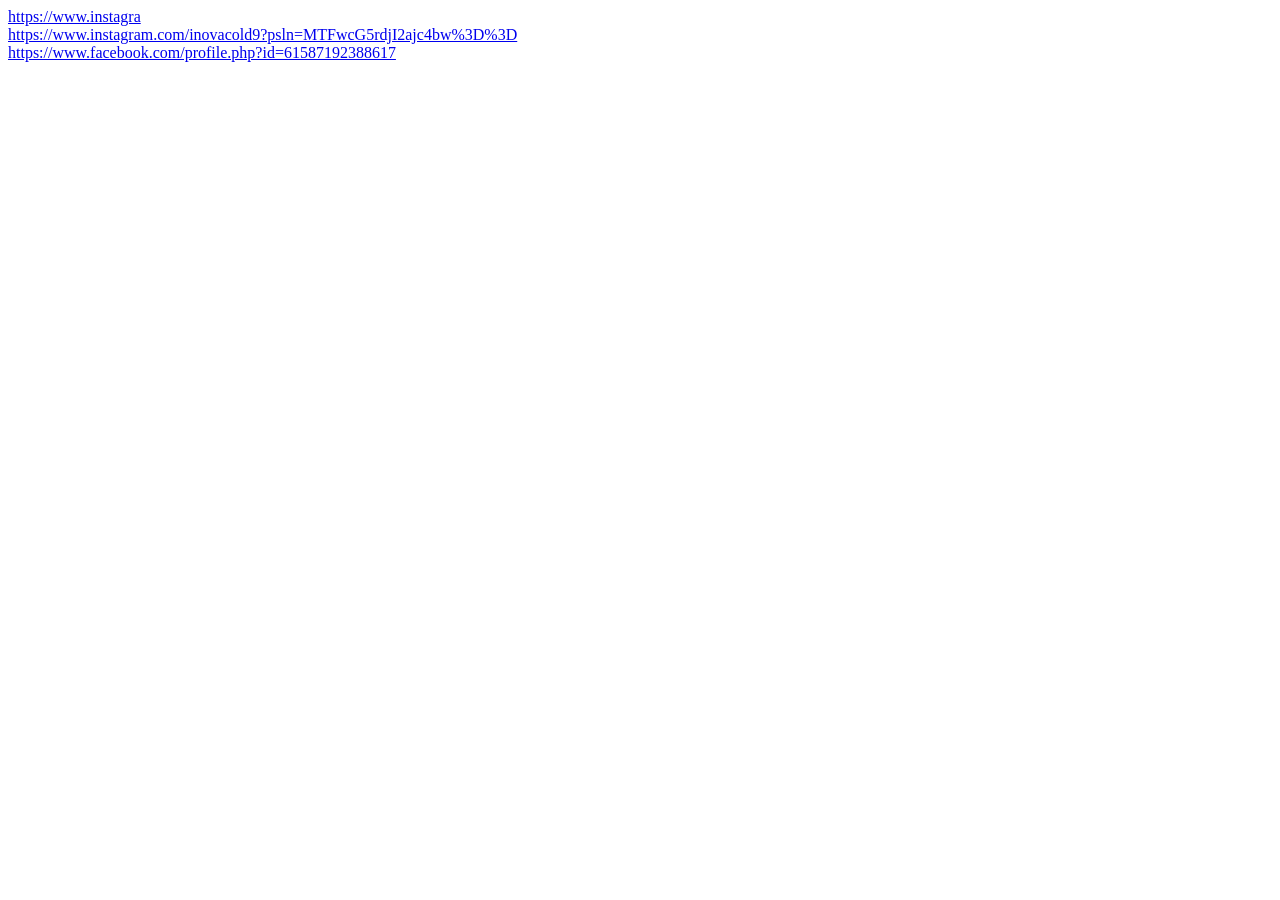
<file: img/bluetooth_content_share.html>
<html><head><meta http-equiv="Content-Type" content="text/html; charset=UTF-8"/></head><body><a href="https://www.instagra">https://www.instagra</a><br><a href="https://www.instagram.com/inovacold9?psln=MTFwcG5rdjI2ajc4bw%3D%3D">https://www.instagram.com/inovacold9?psln=MTFwcG5rdjI2ajc4bw%3D%3D</a><br><a href="https://www.facebook.com/profile.php?id=61587192388617">https://www.facebook.com/profile.php?id=61587192388617</a></body></html>
</file>
